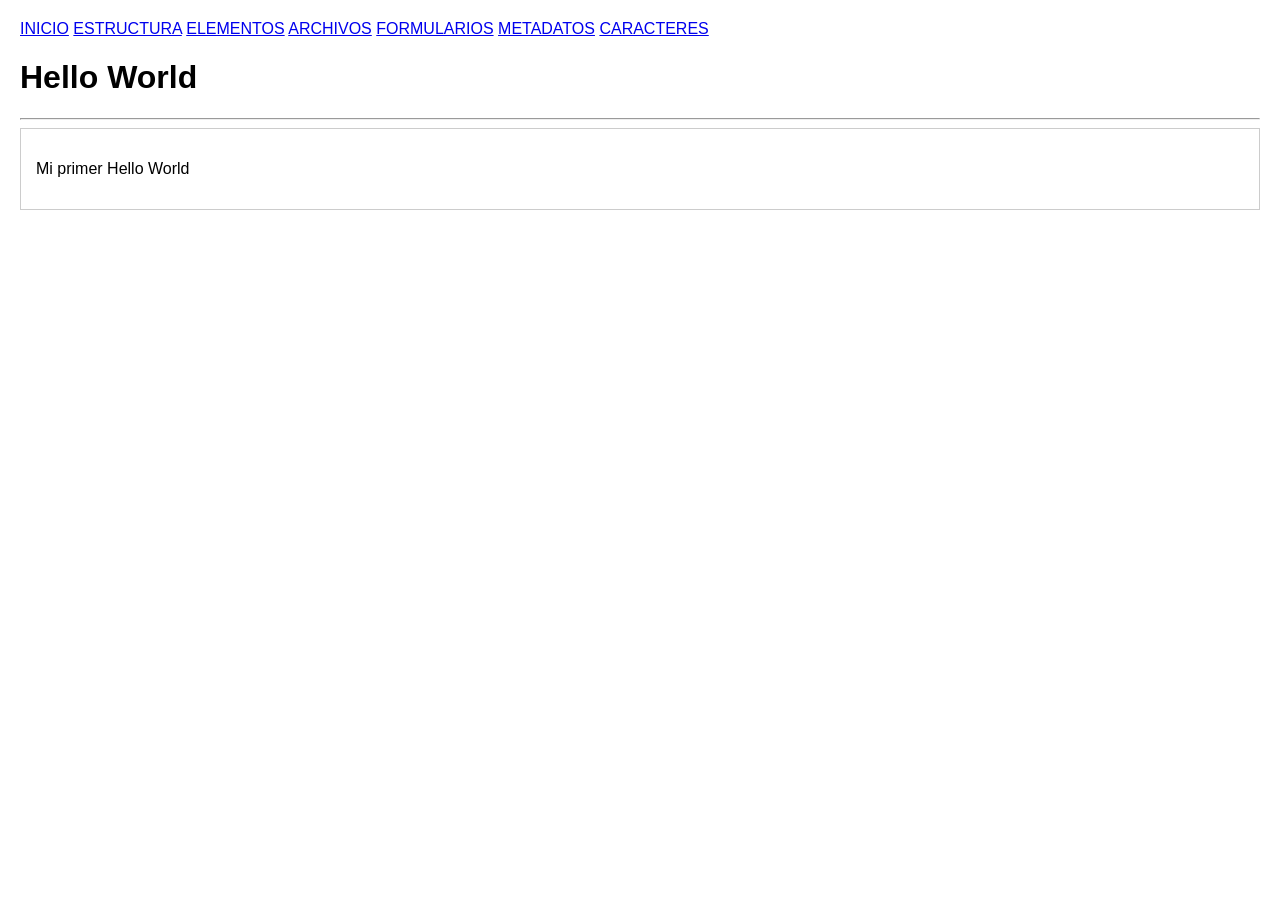
<file: HTML/index.html>
<!DOCTYPE html>

<html lang="es">
    <head>
        <title>Mi primera pagina web</title>
    <style>
        body { font-family: Arial, sans-serif; margin: 20px; }
        section { border: 1px solid #ccc; padding: 15px; margin-bottom: 20px; }
    </style>        
    </head>

    <body>
    <nav>
        <a href="index.html">INICIO</a>  
        <a href="HTML\1_Estructura.html">ESTRUCTURA</a>
        <a href="HTML\2_Elementos.html">ELEMENTOS</a>
        <a href="HTML\3_Archivos.html">ARCHIVOS</a>
        <a href="HTML\4_Formularios.html">FORMULARIOS</a>
        <a href="HTML\5_Metadatos.html">METADATOS</a>
        <a href="HTML\6_Caracteres.html">CARACTERES</a>              
    </nav>

    <header>
        <h1>Hello World</h1>
        <hr>
    </header>

    <main>
        <section>
            <p>Mi primer Hello World</p>       
        </section>
    </main>

    <footer></footer>


    </body>
</html>
</file>
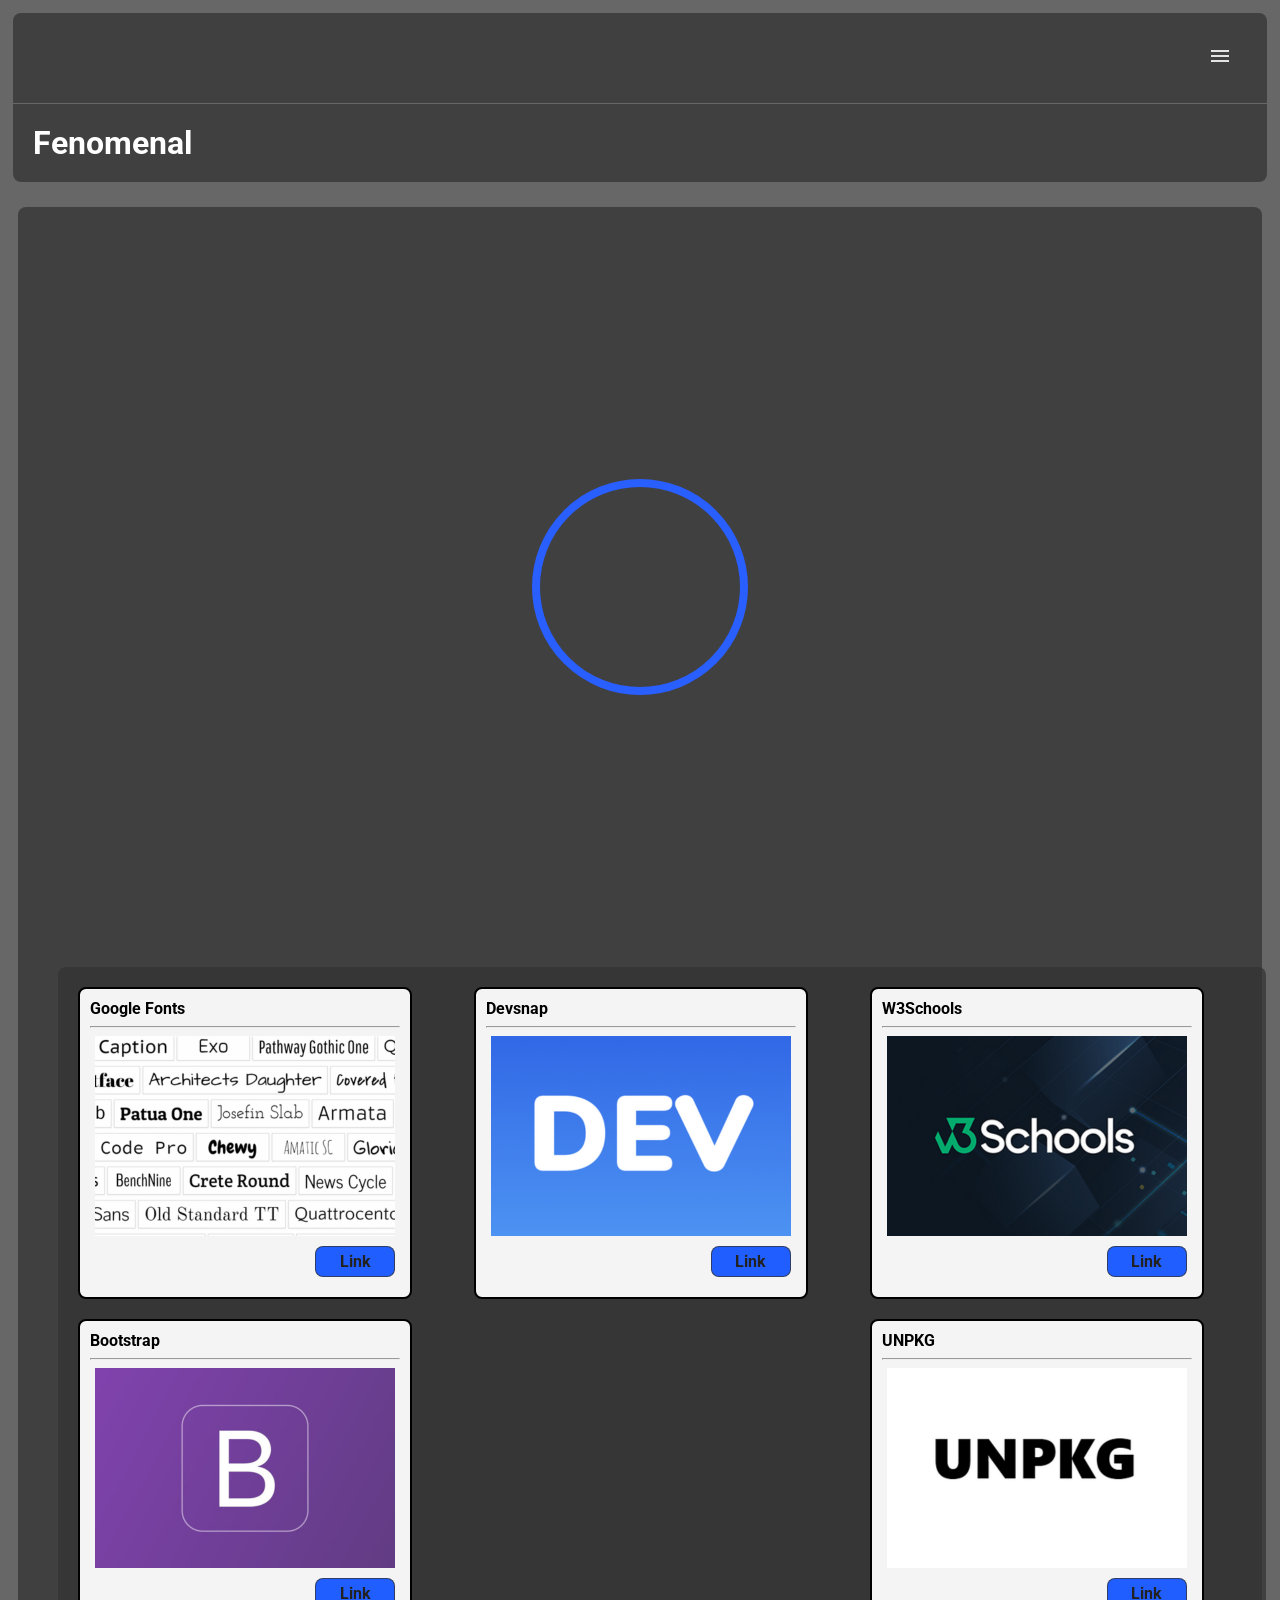
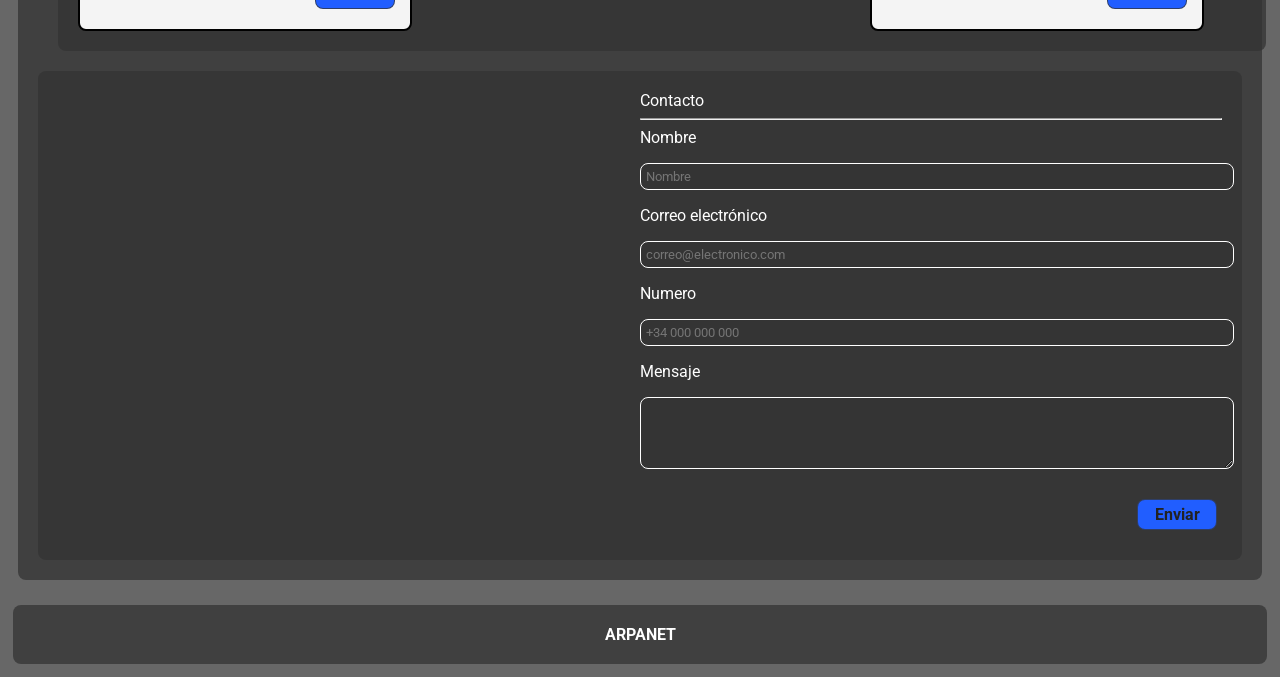
<file: SPA HTML & CSS/index.html>
<!DOCTYPE html>
<html lang="es">
<head>
    <meta charset="UTF-8">
    <meta name="viewport" content="width=device-width, initial-scale=1.0">
    <title>Web Page</title>
    <link rel="stylesheet" href="css.css">
</head>
<body>
    <nav>
        <ul class="menu">
            <li class="menu-item">
                <a><span><img src="ICO\menu.png"></span></a>
                <ul class="submenu">
                    <li><a class="list" href="#inicio">Inicio</a></li>
                    <li><a class="list" href="#servicios">Servicios</a></li>
                    <li><a class="list" href="#contacto">Contacto</a></li>
                </ul>
            </li>
        </ul>
    </nav>

    <header><a>Fenomenal</a></header>

    <main>
        <!--Imagen de inicio-->
        <div class="inicio" id="inicio"><div class="tu_foto" href="#contacto"></div></div>

        <!--Cards servicios-->
        <div class="servicios" id="servicios">
        <!--Referencia card-->            
            <div class="card_1">
                <a>Google Fonts</a>
                <hr>
                <div class="card_img"><img src="IMG\FONTS.png"></div>
                <div class="btn">
                    <button class="btn_1" onclick="window.location.href='https://fonts.google.com/'">
                        <a>Link</a>
                    </button>
                </div>
            </div>

        <!--Resto de cards-->
            <div class="card_2">
                <a>Devsnap</a>
                <hr>
                <div class="card_img"> <img src="IMG\DEV.png"></div>
                <div class="btn">
                    <button onclick="window.location.href='https://devsnap.me/'">
                        <a>Link</a>
                    </button>
            </div>
            </div>
            <div class="card_3">
                <a>Bootstrap</a>
                <hr>
                <div class="card_img"><img src="IMG\BOOTSTRAP.png"></div>
                <div class="btn">
                    <button onclick="window.location.href='https://getbootstrap.com/'">
                        <a>Link</a>
                    </button>
                </div>
            </div>
            <div class="card_4">
                <a>UNPKG</a>
                <hr>
                <div class="card_img"><img src="IMG\UNPKG.png"></div>
                <div class="btn">
                    <button onclick="window.location.href='https://unpkg.com/'">
                        <a>Link</a>
                    </button>
                </div>
            </div>
            <div class="card_5">
                <a>W3Schools</a>
                <hr>
                <div class="card_img"><img src="IMG\W3S.png"></div>
                <div class="btn">
                    <button onclick="window.location.href='https://www.w3schools.com/'">
                        <a>Link</a>
                    </button>
                </div>
            </div>
        </div>

        <!--Formulario-->
        <div class="contacto" id="contacto">
            <div class="formulario">
                <form action="php.php" method="post">
                    <a>Contacto</a>
                    <hr>

                    <label for="nombre">Nombre</label>
                    <p><input type="text" id="nombre" name="nombre" placeholder="Nombre" required></p>

                    <label for="email">Correo electrónico</label>
                    <p><input type="email" id="email" name="email" placeholder="correo@electronico.com" required></p>

                    <label for="numero">Numero</label>
                    <p><input type="num" id="numero" name="numero" placeholder="+34 000 000 000" required></p>

                    <label for="mensaje">Mensaje</label>
                    <p><textarea id="mensaje" name="mensaje" rows="4"></textarea></p>

                    <div class="btn"><button type="submit">Enviar</button></div>
                </form>
            </div>
        </div>        



    </main>

    <footer><a href="https://es.wikipedia.org/wiki/ARPANET" class="ftr">ARPANET</a></footer>

</body>
</html>
</file>
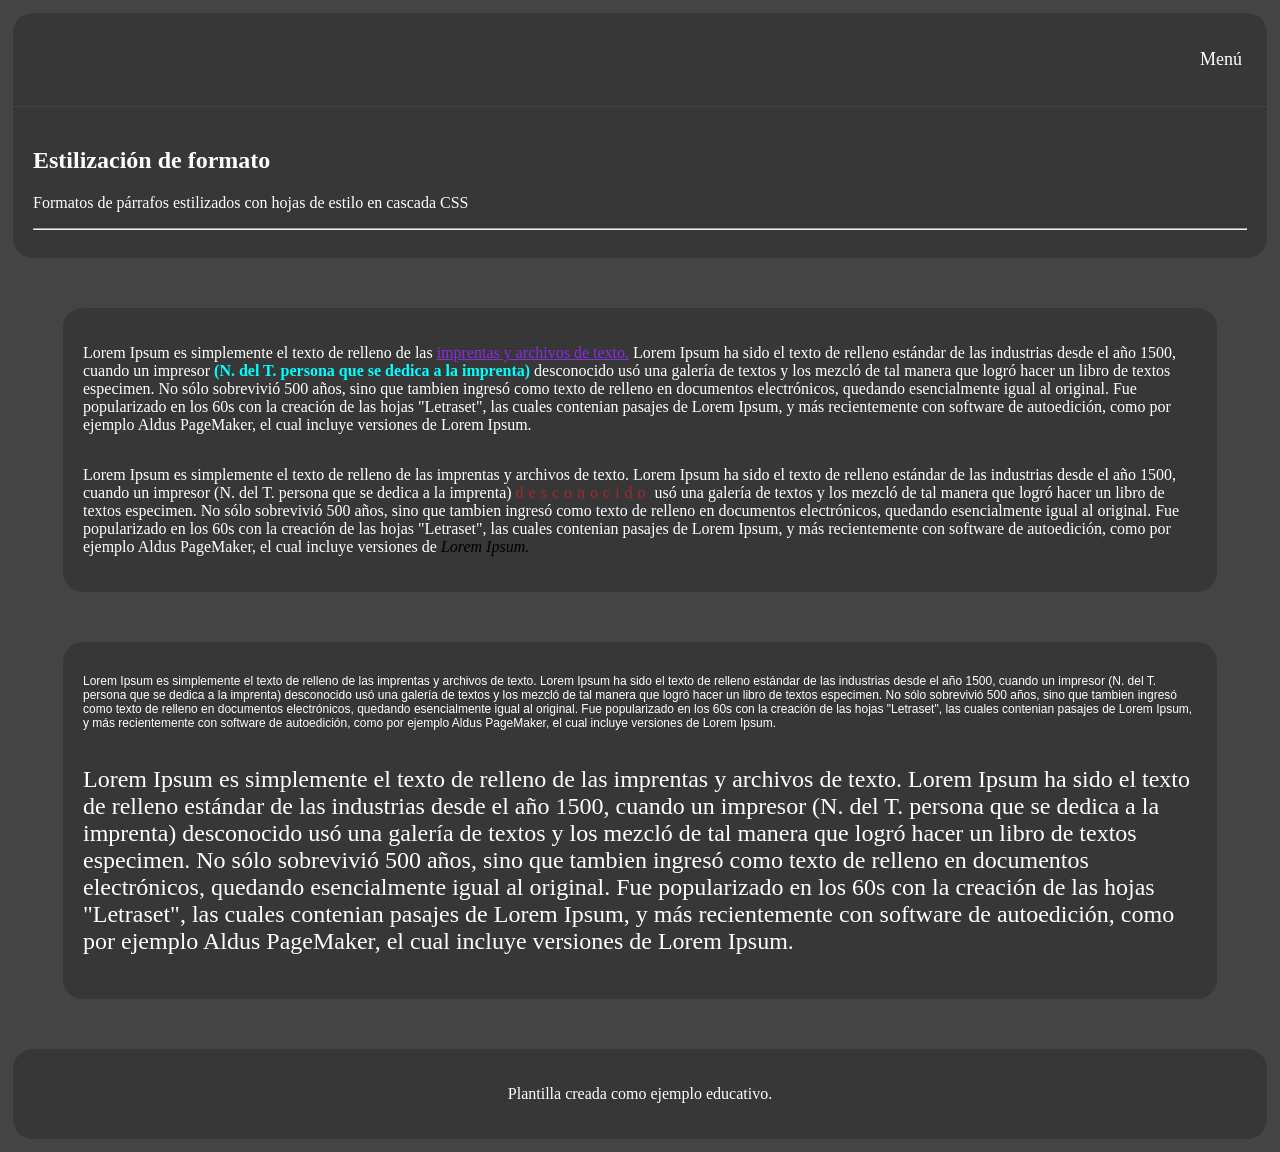
<file: CSS/HTML/01_Estilización_de_formato.html>
<!DOCTYPE html>
<html>
    <head>
        <title>Parrafos</title>
        <link rel="stylesheet" href="..\CSS\01_Estilizacion_de_formato.css">
    </head>
    <body>
        <nav>
            <ul class="menu">
                <li class="menu-item">
                    <a href="#menu-item">Menú</a>
                    <ul class="submenu">
                        <li><a href="..\index.html">Inicio</a></li>
                        <li><a href="..\HTML\01_Estilización_de_formato.html">Estilización</a></li>
                        <li><a href="..\HTML\02_Formas_basicas.html">Formas</a></li>
                        <li><a href="..\HTML\03_Animaciones.html">Animaciones</a></li>
                        <li><a href="..\HTML\04_Flex.html">Flex</a></li>
                        <li><a href="..\HTML\05_Grids.html">Grids</a></li>
                        <li><a href="..\HTML\06_Bibliotecas.html">Bibliotecas</a></li>                                                                        
                    </ul>
                </li>
            </ul>    
        </nav>      
        <header>
            <h2>Estilización de formato</h2>
            <p>Formatos de párrafos estilizados con hojas de estilo en cascada CSS</p>
            <hr>            
        </header>

        <div class="container">
            <section>
                <p>
                    Lorem Ipsum es simplemente el texto de 
                    relleno de las <a class="A1">imprentas y archivos de texto.</a> 
                    Lorem Ipsum ha sido el texto de relleno estándar 
                    de las industrias desde el año 1500, cuando 
                    un impresor <a class="A2">(N. del T. persona que se dedica a 
                    la imprenta)</a> desconocido usó una galería de 
                    textos y los mezcló de tal manera que logró hacer 
                    un libro de textos especimen. No sólo sobrevivió 500 
                    años, sino que tambien ingresó como texto de relleno en 
                    documentos electrónicos, quedando esencialmente igual 
                    al original. Fue popularizado en los 60s con la creación 
                    de las hojas "Letraset", las cuales contenian pasajes de Lorem Ipsum, 
                    y más recientemente con software de autoedición, como por ejemplo Aldus 
                    PageMaker, el cual incluye versiones de Lorem Ipsum.
                </p>
                <p>
                    Lorem Ipsum es simplemente el texto de 
                    relleno de las imprentas y archivos de texto. 
                    Lorem Ipsum ha sido el texto de relleno estándar 
                    de las industrias desde el año 1500, cuando 
                    un impresor (N. del T. persona que se dedica a 
                    la imprenta) <a class="A3">desconocido</a> usó una galería de 
                    textos y los mezcló de tal manera que logró hacer 
                    un libro de textos especimen. No sólo sobrevivió 500 
                    años, sino que tambien ingresó como texto de relleno en 
                    documentos electrónicos, quedando esencialmente igual 
                    al original. Fue popularizado en los 60s con la creación 
                    de las hojas "Letraset", las cuales contenian pasajes de Lorem Ipsum, 
                    y más recientemente con software de autoedición, como por ejemplo Aldus 
                    PageMaker, el cual incluye versiones de <a class="A4">Lorem Ipsum.</a>
                </p>                
            </section>
            <article>
                <p class="B1">
                    Lorem Ipsum es simplemente el texto de 
                    relleno de las imprentas y archivos de texto. 
                    Lorem Ipsum ha sido el texto de relleno estándar 
                    de las industrias desde el año 1500, cuando 
                    un impresor (N. del T. persona que se dedica a 
                    la imprenta) desconocido usó una galería de 
                    textos y los mezcló de tal manera que logró hacer 
                    un libro de textos especimen. No sólo sobrevivió 500 
                    años, sino que tambien ingresó como texto de relleno en 
                    documentos electrónicos, quedando esencialmente igual 
                    al original. Fue popularizado en los 60s con la creación 
                    de las hojas "Letraset", las cuales contenian pasajes de Lorem Ipsum, 
                    y más recientemente con software de autoedición, como por ejemplo Aldus 
                    PageMaker, el cual incluye versiones de Lorem Ipsum.
                </p>
                <p class="B2">
                    Lorem Ipsum es simplemente el texto de 
                    relleno de las imprentas y archivos de texto. 
                    Lorem Ipsum ha sido el texto de relleno estándar 
                    de las industrias desde el año 1500, cuando 
                    un impresor (N. del T. persona que se dedica a 
                    la imprenta) desconocido usó una galería de 
                    textos y los mezcló de tal manera que logró hacer 
                    un libro de textos especimen. No sólo sobrevivió 500 
                    años, sino que tambien ingresó como texto de relleno en 
                    documentos electrónicos, quedando esencialmente igual 
                    al original. Fue popularizado en los 60s con la creación 
                    de las hojas "Letraset", las cuales contenian pasajes de Lorem Ipsum, 
                    y más recientemente con software de autoedición, como por ejemplo Aldus 
                    PageMaker, el cual incluye versiones de Lorem Ipsum.
                </p>                
            </article>
        </div>
        <footer>
            <p>Plantilla creada como ejemplo educativo.</p>
        </footer>
    </body>
</html>
</file>
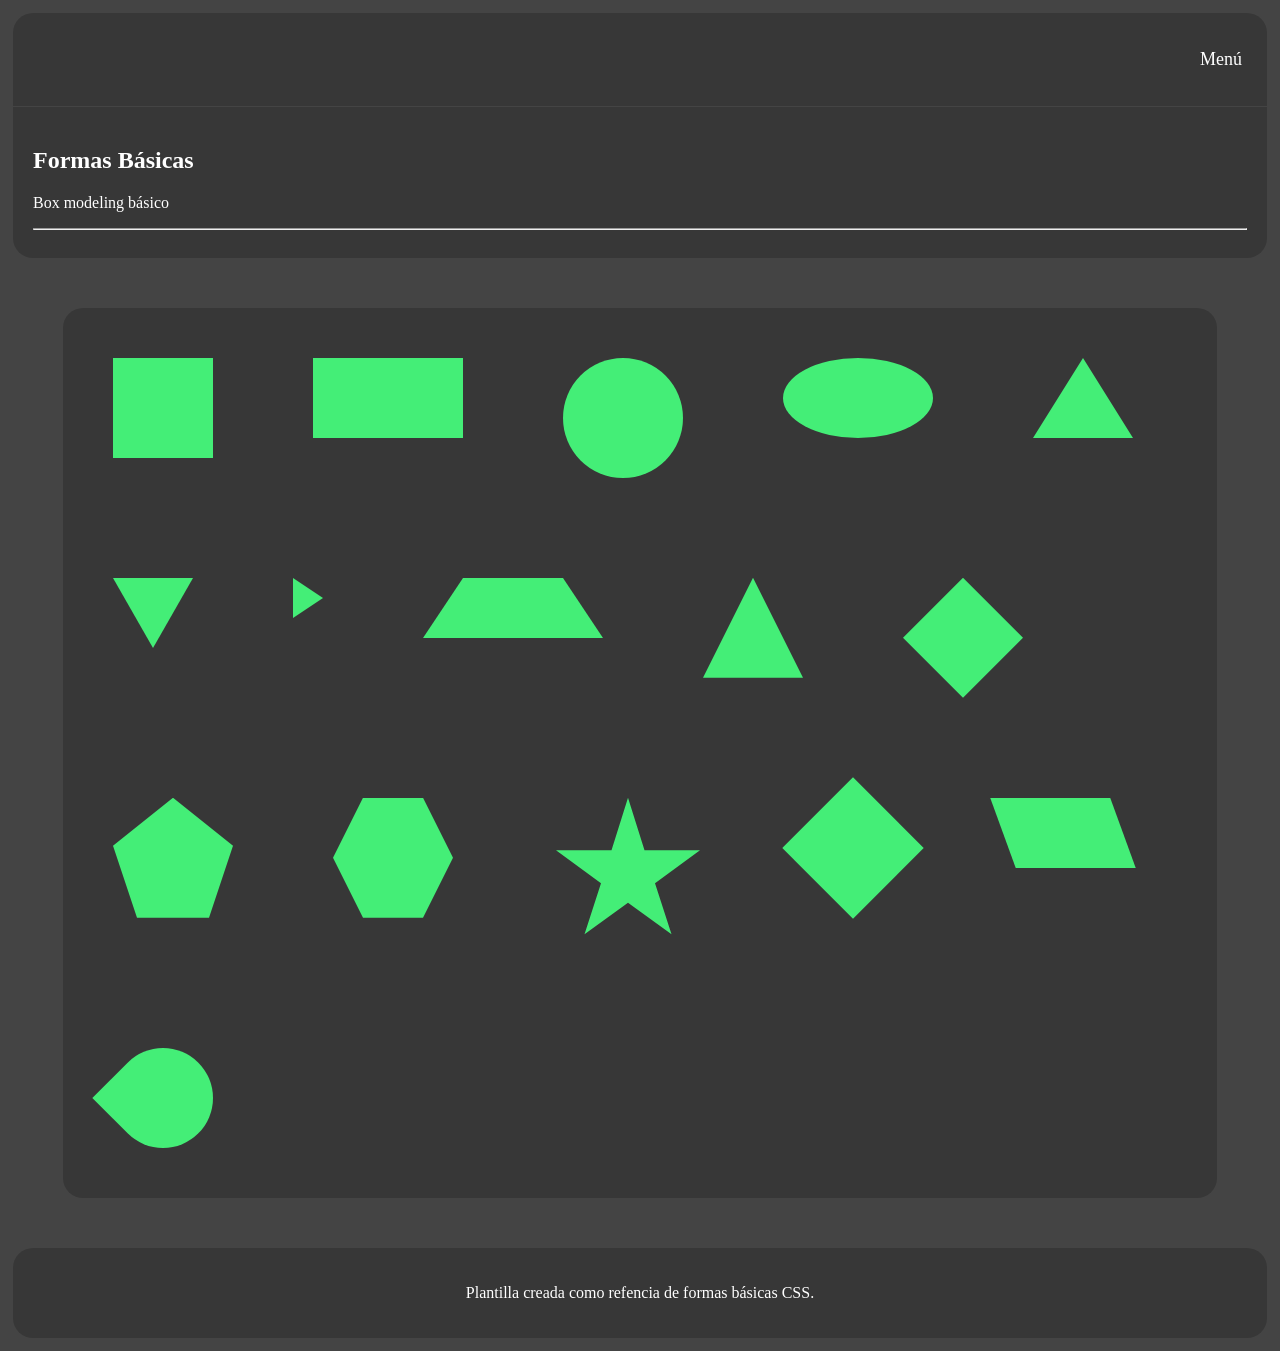
<file: CSS/HTML/02_Formas_basicas.html>
<!DOCTYPE html>
<html>
    <head>
        <title>Box modeling</title>        
        <link rel="stylesheet" href="..\CSS\02_Formas_basicas.css">

    </head>
    <body>
        <nav>
            <ul class="menu">
                <li class="menu-item">
                    <a href="#menu-item">Menú</a>
                    <ul class="submenu">
                        <li><a href="..\index.html">Inicio</a></li>
                        <li><a href="..\HTML\01_Estilización_de_formato.html">Estilización</a></li>
                        <li><a href="..\HTML\02_Formas_basicas.html">Formas</a></li>
                        <li><a href="..\HTML\03_Animaciones.html">Animaciones</a></li>
                        <li><a href="..\HTML\04_Flex.html">Flex</a></li>
                        <li><a href="..\HTML\05_Grids.html">Grids</a></li>
                        <li><a href="..\HTML\06_Bibliotecas.html">Bibliotecas</a></li>                                                                        
                    </ul>
                </li>
            </ul>    
        </nav>          
        <header>
            <h2>Formas Básicas</h2>
            <p>Box modeling básico</p>
            <hr>            
        </header>

        <div class="container">
            <div class="square"></div>
            <div class="rectangle"></div>
            <div class="circle"></div>
            <div class="ellipse"></div>
            <div class="triangle"></div>
            <div class="triangle-down"></div>
            <div class="arrow"></div>
            <div class="trapezoid"></div>
            <div class="triangle-clip"></div>
            <div class="rombo"></div>
            <div class="pentagon"></div>
            <div class="hexagon"></div>
            <div class="star"></div>
            <div class="rombo-rotado"></div>
            <div class="paralelogram"></div>
            <div class="gota"></div>
        </div>
        <footer>
            <p>Plantilla creada como refencia de formas básicas CSS.</p>
        </footer>
    </body>
</html>
</file>
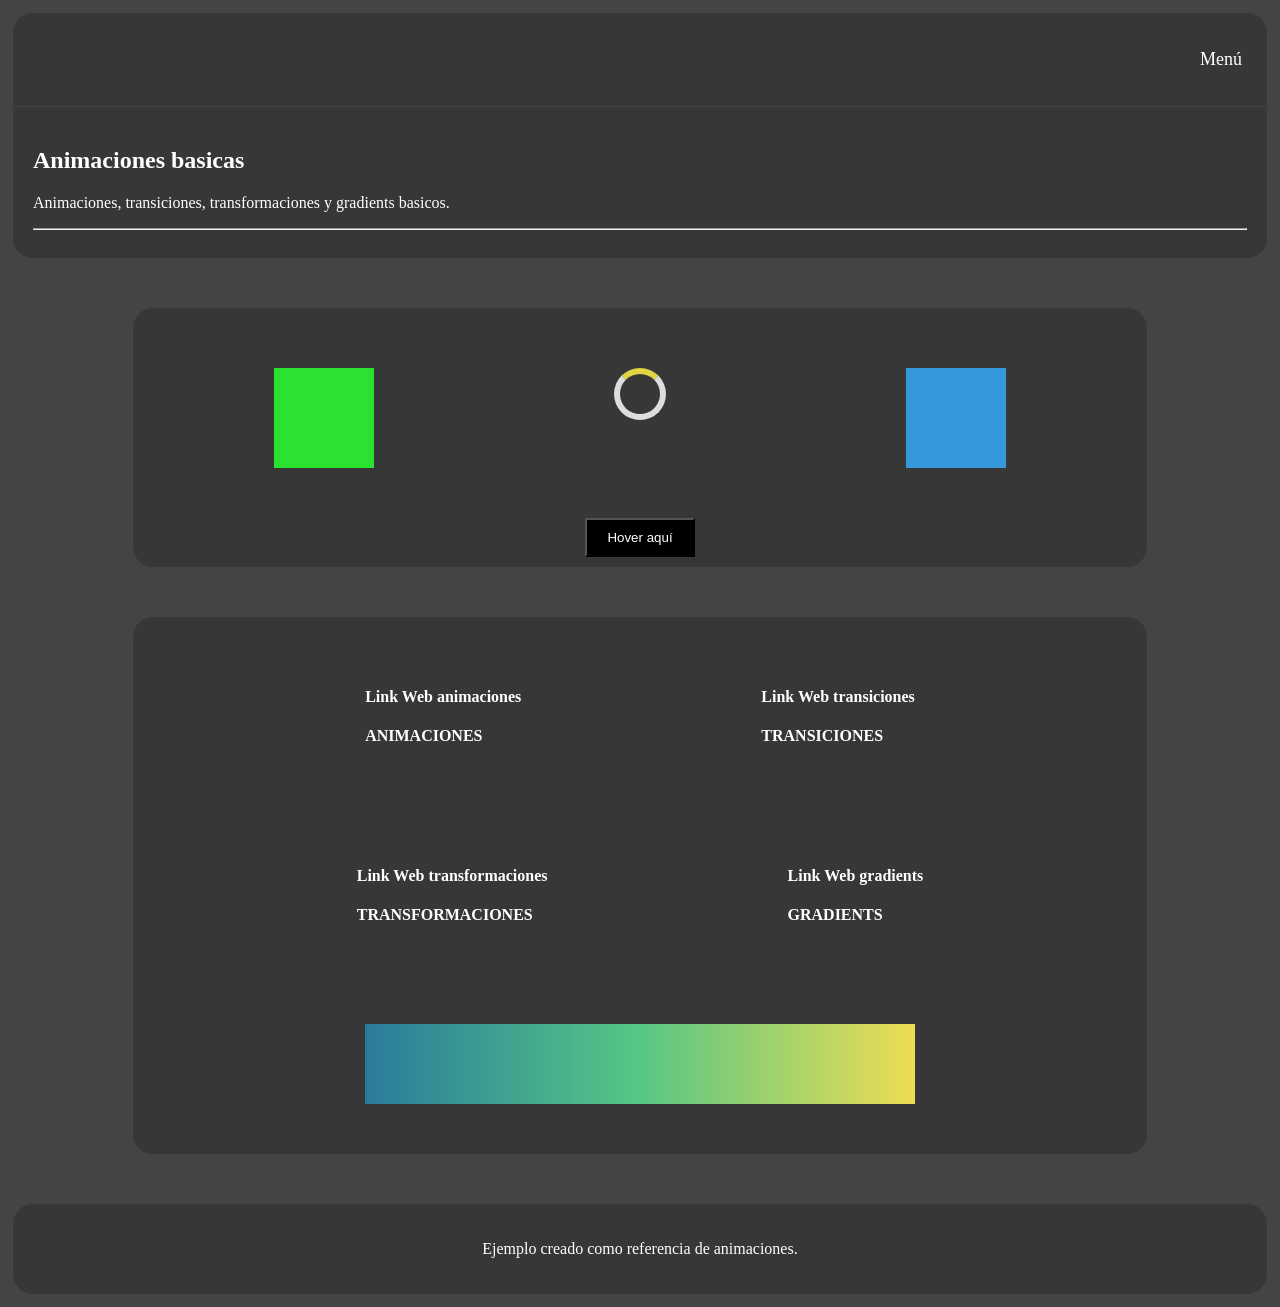
<file: CSS/HTML/03_Animaciones.html>
<!DOCTYPE html>
<html>
    <head>
        <title>Animaciones</title>        
        <link rel="stylesheet" href="..\CSS\03_Animaciones.css">

    </head>
    <body>
        <nav>
            <ul class="menu">
                <li class="menu-item">
                    <a href="#menu-item">Menú</a>
                    <ul class="submenu">
                        <li><a href="..\index.html">Inicio</a></li>
                        <li><a href="..\HTML\01_Estilización_de_formato.html">Estilización</a></li>
                        <li><a href="..\HTML\02_Formas_basicas.html">Formas</a></li>
                        <li><a href="..\HTML\03_Animaciones.html">Animaciones</a></li>
                        <li><a href="..\HTML\04_Flex.html">Flex</a></li>
                        <li><a href="..\HTML\05_Grids.html">Grids</a></li>
                        <li><a href="..\HTML\06_Bibliotecas.html">Bibliotecas</a></li>                                                                        
                    </ul>
                </li>
            </ul>    
        </nav>               
        <header>
            <h2>Animaciones basicas</h2>
            <p>Animaciones, transiciones, transformaciones y gradients basicos.</p>
            <hr>
        </header>


        <div class="container">
            <div class="box"></div>
            <div class="loader"></div>
            <div class="box_1"></div>            
            <button class="btn">Hover aquí</button>                                           
        </div>
        <div class="links">
            <div><h4>Link Web animaciones</h4><p></p><a class="link" href="https://web.dev/learn/css/animations?hl=es-419">ANIMACIONES</a></div>

            <div><h4>Link Web transiciones</h4><p></p><a class="link" href="https://certidevs.com/tutorial-css-transiciones">TRANSICIONES</a></div>

            <div><h4>Link Web transformaciones</h4><p></p><a class="link" href="https://developer.mozilla.org/es/docs/Web/CSS/Guides/Transforms">TRANSFORMACIONES</a></div>
           
            <div><h4>Link Web gradients</h4><p></p><a class="link" href="https://cssgradient.io/">GRADIENTS</a></div>

            <div class="rectangle"></div>                                                        
        </div>
        <footer>
            <p>Ejemplo creado como referencia de animaciones.</p>
        </footer>        
    </body>
</html>
</file>
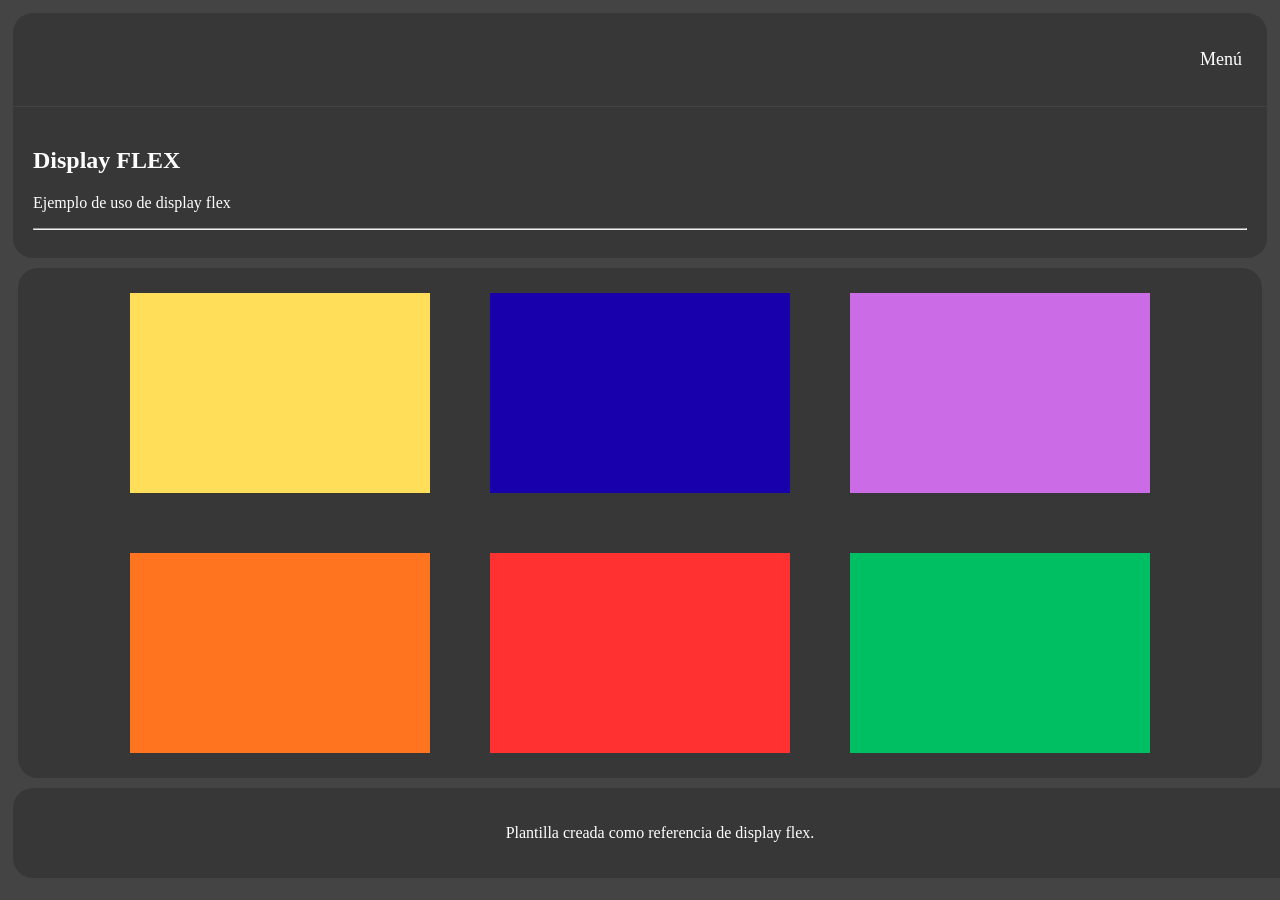
<file: CSS/HTML/04_Flex.html>
<!DOCTYPE html>
<html>
    <head>
        <title>Flexbox</title>                
        <link rel="stylesheet" href="..\CSS\04_Flex.css">

    </head>
    <body>
        <nav>
            <ul class="menu">
                <li class="menu-item">
                    <a href="#menu-item">Menú</a>
                    <ul class="submenu">
                        <li><a href="..\index.html">Inicio</a></li>
                        <li><a href="..\HTML\01_Estilización_de_formato.html">Estilización</a></li>
                        <li><a href="..\HTML\02_Formas_basicas.html">Formas</a></li>
                        <li><a href="..\HTML\03_Animaciones.html">Animaciones</a></li>
                        <li><a href="..\HTML\04_Flex.html">Flex</a></li>
                        <li><a href="..\HTML\05_Grids.html">Grids</a></li>
                        <li><a href="..\HTML\06_Bibliotecas.html">Bibliotecas</a></li>                                                                        
                    </ul>
                </li>
            </ul>    
        </nav>          
        <header>
            <h2>Display FLEX</h2>
            <p>Ejemplo de uso de display flex</p>
            <hr>            
        </header>

        <div class="container">
            <img src="..\IMG\Amarillo.png">
            <img src="..\IMG\Azul.png">            
            <img src="..\IMG\Morado.png">
            <img src="..\IMG\Naranja.png">
            <img src="..\IMG\Rojo.png">  
            <img src="..\IMG\Verde.png">                                   
        </div>

        <footer>
            <p>Plantilla creada como referencia de display flex.</p>
        </footer>
    </body>
</html>
</file>
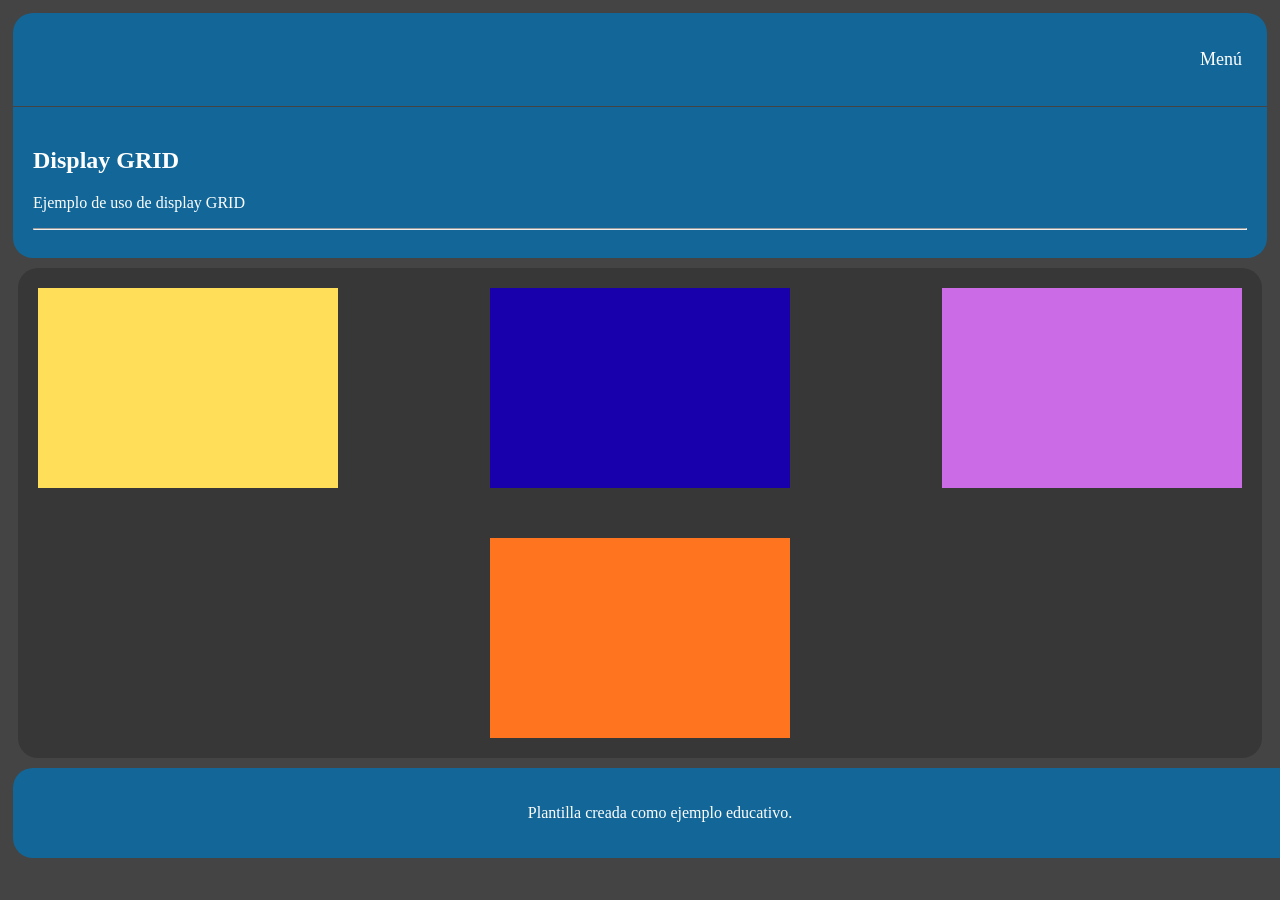
<file: CSS/HTML/05_Grids.html>
<!DOCTYPE html>
<html>
    <head>
        <link rel="stylesheet" href="..\CSS\05_Grids.css">
        <title>Grids</title>

    </head>
    <body>
        <nav>
            <ul class="menu">
                <li class="menu-item">
                    <a href="#menu-item">Menú</a>
                    <ul class="submenu">
                        <li><a href="..\index.html">Inicio</a></li>
                        <li><a href="..\HTML\01_Estilización_de_formato.html">Estilización</a></li>
                        <li><a href="..\HTML\02_Formas_basicas.html">Formas</a></li>
                        <li><a href="..\HTML\03_Animaciones.html">Animaciones</a></li>
                        <li><a href="..\HTML\04_Flex.html">Flex</a></li>
                        <li><a href="..\HTML\05_Grids.html">Grids</a></li>
                        <li><a href="..\HTML\06_Bibliotecas.html">Bibliotecas</a></li>                                                                        
                    </ul>
                </li>
            </ul>    
        </nav>        
        <header>
            <h2>Display GRID</h2>
            <p>Ejemplo de uso de display GRID</p>
            <hr>            
        </header>

        <div class="container">
            <img src="..\IMG\Amarillo.png" class="img_1">
            <img src="..\IMG\Azul.png" class="img_2">            
            <img src="..\IMG\Morado.png" class="img_3">
            <img src="..\IMG\Naranja.png" class="img_4">                                  
        </div>
        
        <footer>
            <p>Plantilla creada como ejemplo educativo.</p>
        </footer>
    </body>
</html>
</file>
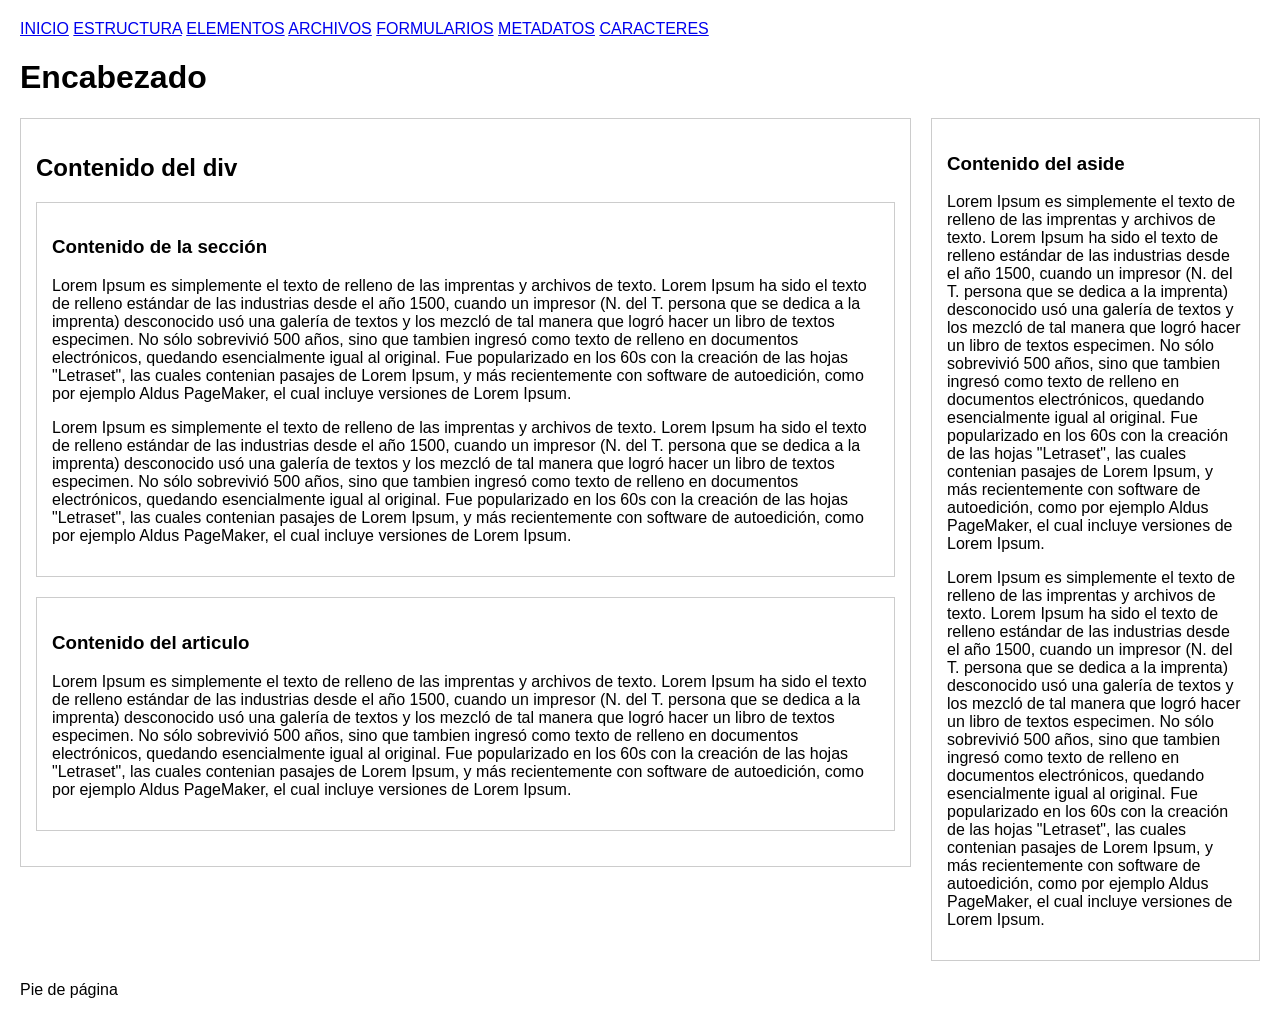
<file: HTML/HTML/1_Estructura.html>
<!DOCTYPE html>
<html lang="es">
<head>

    <title>Estructura</title>

    <style>
        body { font-family: Arial, sans-serif; margin: 20px;}
        section, article, aside, #contenido-div {border: 1px solid #ccc; padding: 15px; margin-bottom: 20px;}
        main {margin-top: 20px; display: flex; gap: 20px;}
        .contenido-principal {flex: 3;}
        aside {flex: 1; height: fit-content;}
    </style>

</head>

<!-- Comentario -->
<body>

    <!-- Menu de navegación -->
    <nav>
        <a href="..\index.html">INICIO</a>  
        <a href="1_Estructura.html">ESTRUCTURA</a>
        <a href="2_Elementos.html">ELEMENTOS</a>
        <a href="3_Archivos.html">ARCHIVOS</a>
        <a href="4_Formularios.html">FORMULARIOS</a>
        <a href="5_Metadatos.html">METADATOS</a>
        <a href="6_Caracteres.html">CARACTERES</a>              
    </nav>

    <header>
        <h1>Encabezado</h1>
    </header>
    
    <!-- Main -->
    <main>

        <!-- Div -->
        <div class="contenido-principal"> 

            <div id="contenido-div">
                <h2>Contenido del div</h2>
        <!-- Seccion -->                
            <section>
                <h3>Contenido de la sección</h3>
                <p>
                    Lorem Ipsum es simplemente el texto de relleno 
                    de las imprentas y archivos de texto. Lorem Ipsum 
                    ha sido el texto de relleno estándar de las industrias
                    desde el año 1500, cuando un impresor (N. del T. persona
                    que se dedica a la imprenta) desconocido usó una galería 
                    de textos y los mezcló de tal manera que logró hacer un 
                    libro de textos especimen. No sólo sobrevivió 500 años, 
                    sino que tambien ingresó como texto de relleno en documentos 
                    electrónicos, quedando esencialmente igual al original.
                    Fue popularizado en los 60s con la creación de las hojas "Letraset", 
                    las cuales contenian pasajes de Lorem Ipsum, y más recientemente 
                    con software de autoedición, como por ejemplo Aldus PageMaker, 
                    el cual incluye versiones de Lorem Ipsum.
                </p>
                <p>
                    Lorem Ipsum es simplemente el texto de relleno 
                    de las imprentas y archivos de texto. Lorem Ipsum 
                    ha sido el texto de relleno estándar de las industrias
                    desde el año 1500, cuando un impresor (N. del T. persona
                    que se dedica a la imprenta) desconocido usó una galería 
                    de textos y los mezcló de tal manera que logró hacer un 
                    libro de textos especimen. No sólo sobrevivió 500 años, 
                    sino que tambien ingresó como texto de relleno en documentos 
                    electrónicos, quedando esencialmente igual al original. 
                    Fue popularizado en los 60s con la creación de las hojas "Letraset", 
                    las cuales contenian pasajes de Lorem Ipsum, y más recientemente 
                    con software de autoedición, como por ejemplo Aldus PageMaker, 
                    el cual incluye versiones de Lorem Ipsum.
                </p>         
            </section>
        <!-- Article -->
            <article>
                <h3>Contenido del articulo</h3>                
            <p>
                Lorem Ipsum es simplemente el texto de relleno 
                de las imprentas y archivos de texto. Lorem Ipsum 
                ha sido el texto de relleno estándar de las industrias
                desde el año 1500, cuando un impresor (N. del T. persona
                que se dedica a la imprenta) desconocido usó una galería 
                de textos y los mezcló de tal manera que logró hacer un 
                libro de textos especimen. No sólo sobrevivió 500 años, 
                sino que tambien ingresó como texto de relleno en documentos 
                electrónicos, quedando esencialmente igual al original. 
                Fue popularizado en los 60s con la creación de las hojas "Letraset", 
                las cuales contenian pasajes de Lorem Ipsum, y más recientemente 
                con software de autoedición, como por ejemplo Aldus PageMaker, 
                el cual incluye versiones de Lorem Ipsum.
            </p>
            </article>

            </div>
        </div>
        <!-- Aside -->
        <aside>
            <h3>Contenido del aside</h3>               
            <p>
                Lorem Ipsum es simplemente el texto de relleno 
                de las imprentas y archivos de texto. Lorem Ipsum 
                ha sido el texto de relleno estándar de las industrias
                desde el año 1500, cuando un impresor (N. del T. persona
                que se dedica a la imprenta) desconocido usó una galería 
                de textos y los mezcló de tal manera que logró hacer un 
                libro de textos especimen. No sólo sobrevivió 500 años, 
                sino que tambien ingresó como texto de relleno en documentos 
                electrónicos, quedando esencialmente igual al original. 
                Fue popularizado en los 60s con la creación de las hojas "Letraset", 
                las cuales contenian pasajes de Lorem Ipsum, y más recientemente 
                con software de autoedición, como por ejemplo Aldus PageMaker, 
                el cual incluye versiones de Lorem Ipsum.
            </p>
            <p>
                Lorem Ipsum es simplemente el texto de relleno 
                de las imprentas y archivos de texto. Lorem Ipsum 
                ha sido el texto de relleno estándar de las industrias
                desde el año 1500, cuando un impresor (N. del T. persona
                que se dedica a la imprenta) desconocido usó una galería 
                de textos y los mezcló de tal manera que logró hacer un 
                libro de textos especimen. No sólo sobrevivió 500 años, 
                sino que tambien ingresó como texto de relleno en documentos 
                electrónicos, quedando esencialmente igual al original. 
                Fue popularizado en los 60s con la creación de las hojas "Letraset", 
                las cuales contenian pasajes de Lorem Ipsum, y más recientemente 
                con software de autoedición, como por ejemplo Aldus PageMaker, 
                el cual incluye versiones de Lorem Ipsum.
            </p>            
        </aside>

    </main>
    <!-- Pie de pagina -->
    <footer>
        <a>Pie de página</a>
    </footer>

</body>
</html>
</file>
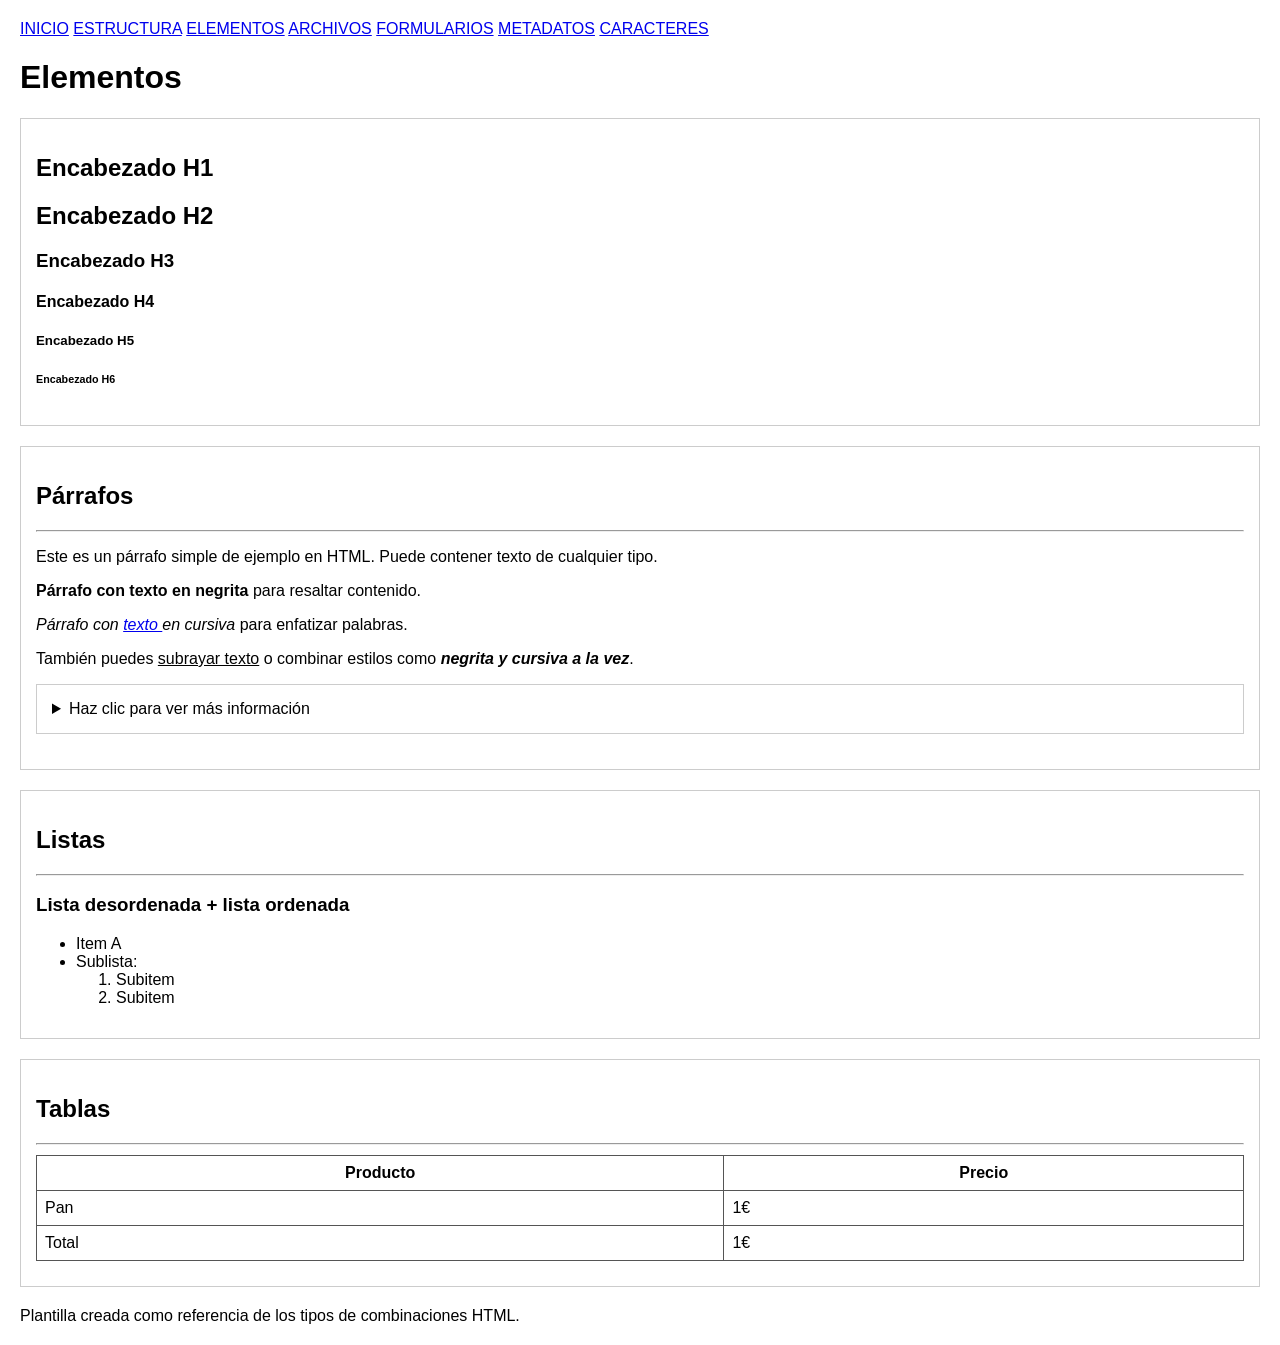
<file: HTML/HTML/2_Elementos.html>
<!DOCTYPE html>
<html lang="es">
<head>

    <title>Elementos</title>

    <style>
        body { font-family: Arial, sans-serif; margin: 20px; }
        section { border: 1px solid #ccc; padding: 15px; margin-bottom: 20px; }
        table { width: 100%; border-collapse: collapse; margin: 10px 0; }
        table, td, th { border: 1px solid #555; }
        td, th { padding: 8px; }
    </style>

</head>
<body>
    <nav>
        <a href="..\index.html">INICIO</a>  
        <a href="1_Estructura.html">ESTRUCTURA</a>
        <a href="2_Elementos.html">ELEMENTOS</a>
        <a href="3_Archivos.html">ARCHIVOS</a>
        <a href="4_Formularios.html">FORMULARIOS</a>
        <a href="5_Metadatos.html">METADATOS</a>
        <a href="6_Caracteres.html">CARACTERES</a>              
    </nav>
<header>
<h1>Elementos</h1>
</header>

<main>

<section>
    <h1>Encabezado H1</h1>
    <h2>Encabezado H2</h2>
    <h3>Encabezado H3</h3>
    <h4>Encabezado H4</h4>
    <h5>Encabezado H5</h5>
    <h6>Encabezado H6</h6>
</section>



        <!-- ejemplo con parrafos -->
<section>
    <h2>Párrafos</h2>
    <hr/>

    <p>Este es un párrafo simple de ejemplo en HTML. Puede contener texto de cualquier tipo.</p>

    <p><strong>Párrafo con texto en negrita</strong> para resaltar contenido.</p>

    <p><em>Párrafo con <a href="www.google.com">texto </a>en cursiva</em> para enfatizar palabras.</p>

    <p>
        También puedes <u>subrayar texto</u> o combinar estilos 
        como <strong><em>negrita y cursiva a la vez</em></strong>.
    </p>


<section>
    <details>
        <summary>Haz clic para ver más información</summary>
        <hr/>
        <p>Lorem ipsum dolor sit amet, consectetur adipiscing elit. Nulla facilisi.</p>
    </details>
</section>    

</section>

        <!-- ejemplo con listas -->
<section id="listas">
    <h2>Listas</h2>
    <hr/>
    <h3>Lista desordenada + lista ordenada </h3>
    <ul>
        <li>Item A</li>
        <li>
            Sublista:
            <ol>
                <li>Subitem</li>
                <li>Subitem</li>
            </ol>
        </li>
    </ul>

</section>



        <!-- Ejemplo con tablas -->
<section id="tablas">
    <h2>Tablas</h2>
    <hr/>
    <table>
        <thead>
            <tr>
                <th>Producto</th>
                <th>Precio</th>
            </tr>
        </thead>
        <tbody>
            <tr>
                <td>Pan</td>
                <td>1€</td>
            </tr>
        </tbody>
        <tfoot>
            <tr>
                <td>Total</td>
                <td>1€</td>
            </tr>
        </tfoot>
    </table>

</section>


</main>

<footer>
    <p>Plantilla creada como referencia de  los tipos de combinaciones HTML.</p>
</footer>

</body>
</html>
</file>
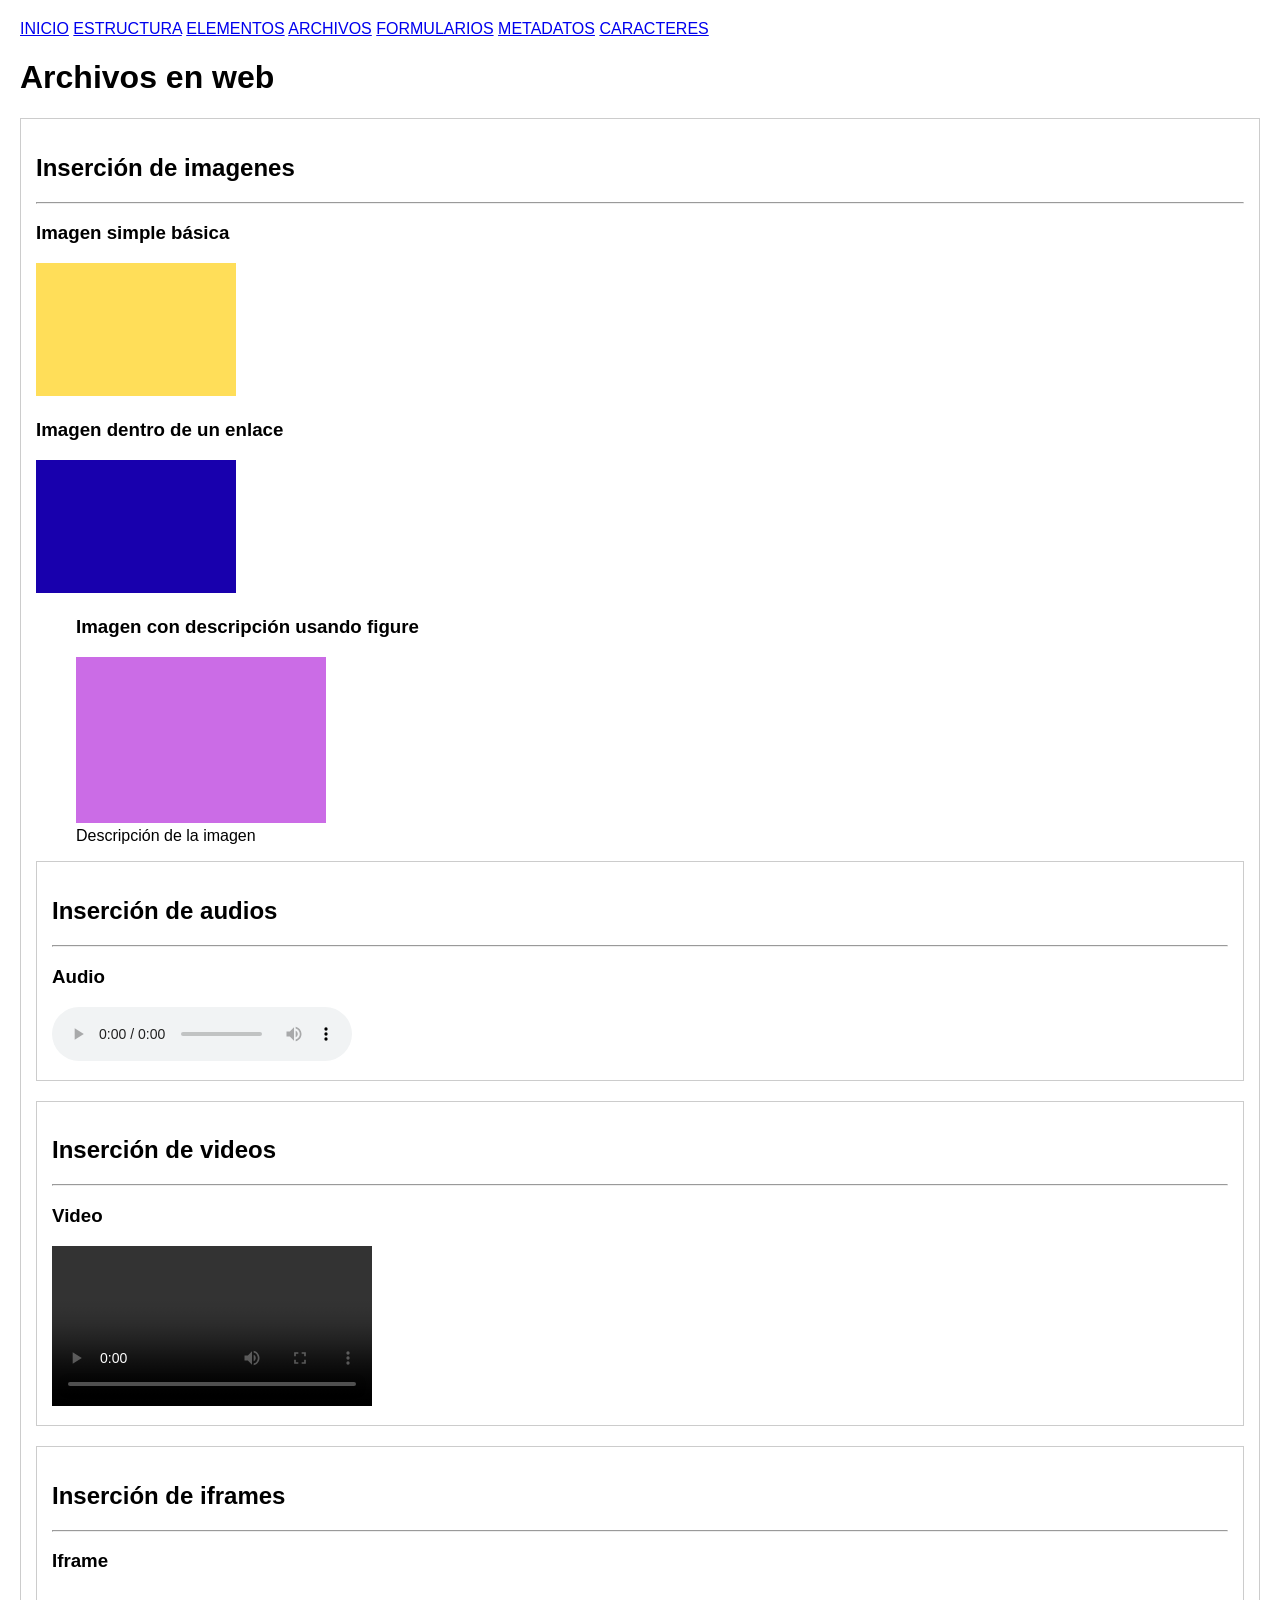
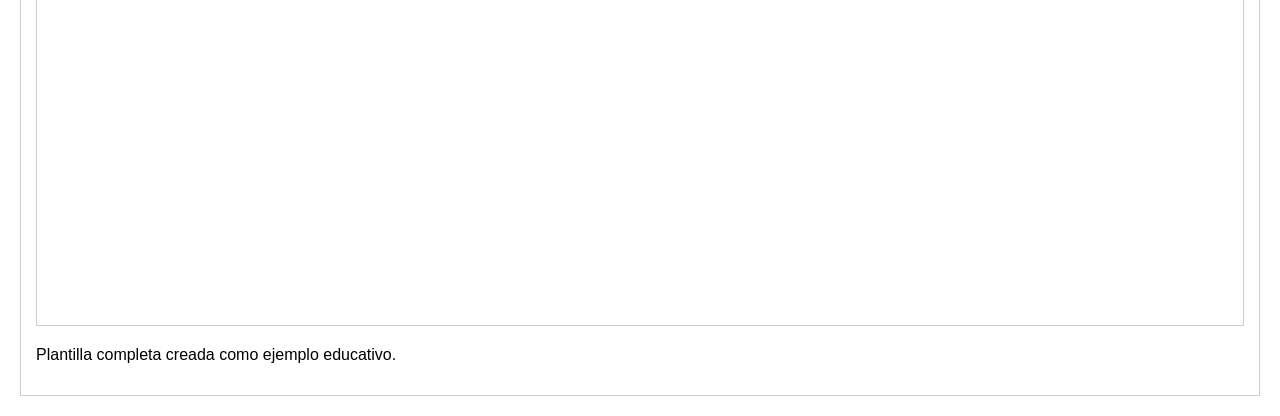
<file: HTML/HTML/3_Archivos.html>
<!DOCTYPE html>
<html lang="es">

<head>
    <title>Archivos</title>
    <style>
        body { font-family: Arial, sans-serif; margin: 20px; }
        section { border: 1px solid #ccc; padding: 15px; margin-bottom: 20px; }
    </style>
</head>

<body>
    <nav>
        <a href="..\index.html">INICIO</a>  
        <a href="1_Estructura.html">ESTRUCTURA</a>
        <a href="2_Elementos.html">ELEMENTOS</a>
        <a href="3_Archivos.html">ARCHIVOS</a>
        <a href="4_Formularios.html">FORMULARIOS</a>
        <a href="5_Metadatos.html">METADATOS</a>
        <a href="6_Caracteres.html">CARACTERES</a>              
    </nav>
<header>
    <h1>Archivos en web</h1>
</header>

<section>
    <h2>Inserción de imagenes</h2> 
    <hr/>   
    <!--Imagenes-->
    <h3>Imagen simple básica</h3>
    <img src="..\IMG\Amarillo.png"  width="200">


    <h3>Imagen dentro de un enlace</h3>
    <a href=" "> <img src="..\IMG\Azul.png"  width="200"> </a>


    <figure>
    <h3>Imagen con descripción usando figure</h3>        
        <img src="..\IMG\Morado.png"  alt="Imagen con descripción" width="250">
        <figcaption>Descripción de la imagen</figcaption>
    </figure>

<section>
    <h2>Inserción de audios</h2> 
    <hr/>             
    <!--Audio-->
    <h3>Audio</h3>
    <audio controls>
        <source src=" " type=" ">
        <source src=" " type=" ">
    </audio>
</section>     
<section>
    <h2>Inserción de videos</h2> 
    <hr/>        
    <!--Video-->
    <h3>Video</h3>  
    <video controls width="320">
        <source src="https://youtu.be/5jrA8lZ-zkQ">
        Tu navegador no soporta video.
    </video>
</section>    

<section>
    <h2>Inserción de iframes</h2> 
    <hr/>     
    <!--Inserción con iframe-->
    <h3>Iframe</h3>
    <iframe width="560" height="315" 
        src="https://www.youtube.com/embed/5jrA8lZ-zkQ?si=RUDkIyGlTkShgCiT" 
        title="YouTube video player" 
        frameborder="0" 
        allow="accelerometer; autoplay; clipboard-write; encrypted-media; gyroscope; picture-in-picture; web-share" 
        referrerpolicy="strict-origin-when-cross-origin" 
        allowfullscreen>
    </iframe>

</section>

<footer>
    <p>Plantilla completa creada como ejemplo educativo.</p>
</footer>

</body>
</html>
</file>
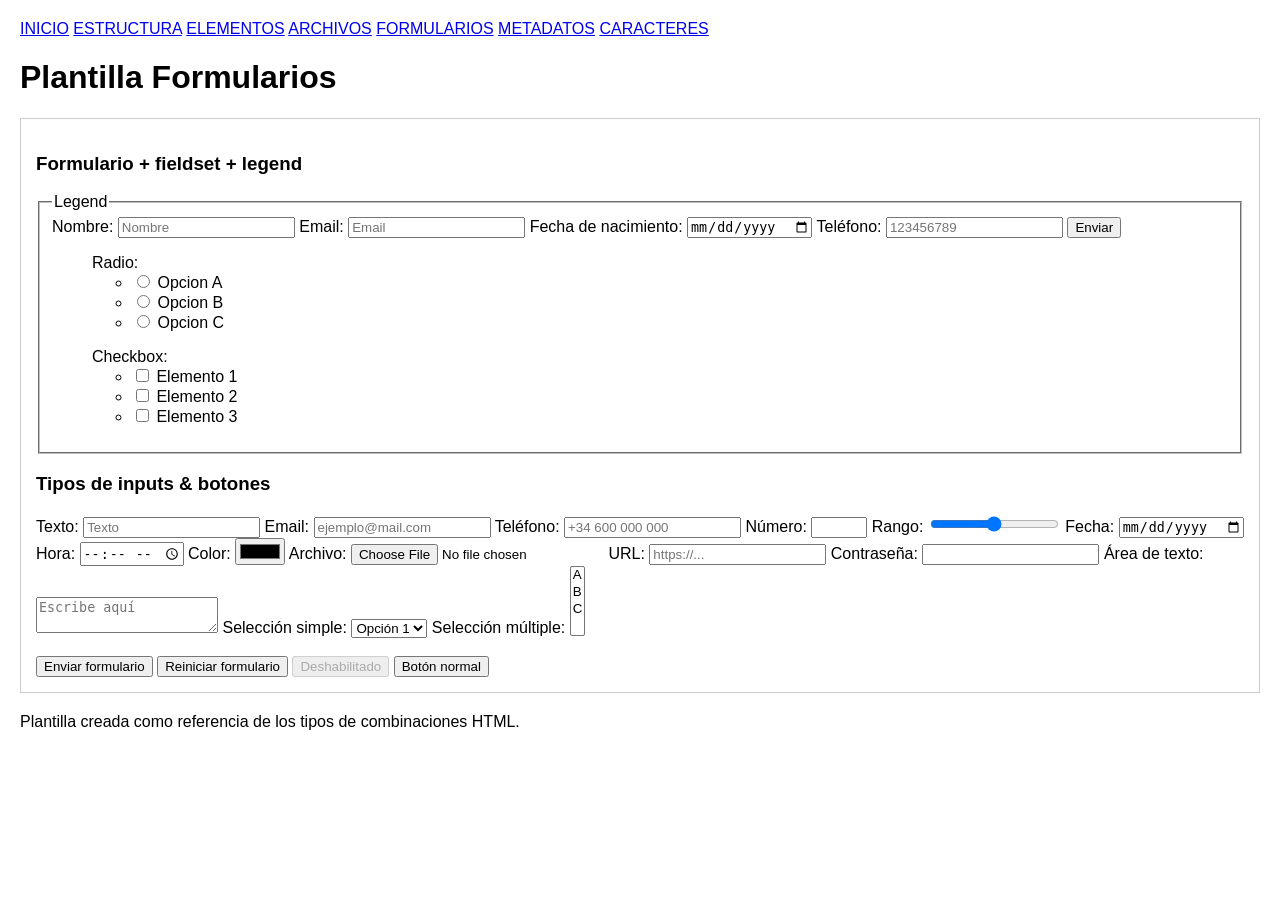
<file: HTML/HTML/4_Formularios.html>
<!DOCTYPE html>
<html lang="es">
<head>

    <title>Formularios</title>
    <style>
        body { font-family: Arial, sans-serif; margin: 20px; }
        section { border: 1px solid #ccc; padding: 15px; margin-bottom: 20px; }
    </style>
    
</head>
<body>
    <nav>
        <a href="..\index.html">INICIO</a>  
        <a href="1_Estructura.html">ESTRUCTURA</a>
        <a href="2_Elementos.html">ELEMENTOS</a>
        <a href="3_Archivos.html">ARCHIVOS</a>
        <a href="4_Formularios.html">FORMULARIOS</a>
        <a href="5_Metadatos.html">METADATOS</a>
        <a href="6_Caracteres.html">CARACTERES</a>              
    </nav>
<header>
    <h1>Plantilla Formularios</h1>
</header>

<main>

<section>

    <h3>Formulario + fieldset + legend</h3>
    <form>
        <fieldset>
            <legend>Legend</legend>

            <label>Nombre:</label>
            <input type="text" placeholder="Nombre">

            <label>Email:</label>
            <input type="email" placeholder="Email">

            <label>Fecha de nacimiento:</label>
            <input type="date">

            <label>Teléfono:</label>
            <input type="tel" placeholder="123456789">

        <button>Enviar</button>     

        <ul>
        <label>Radio:</label>            
            <ul>
                <li><input type="radio" name="opciones"> <a>Opcion A</a></li>
                <li><input type="radio" name="opciones"> <a>Opcion B</a></li>
                <li><input type="radio" name="opciones"> <a>Opcion C</a></li>                                
            </ul>
        </ul>
  
        <ul>
        <label>Checkbox:</label>            
            <ul>
                <li><input type="checkbox"> Elemento 1</li>
                <li><input type="checkbox"> Elemento 2</li>
                <li><input type="checkbox"> Elemento 3</li>
            </ul>
        </ul>
        </fieldset>

    </form>



    <!--  Formulario completo con todos los tipos de inputs -->

    <h3>Tipos de inputs & botones</h3>
    <form> 
        <label>Texto:</label>
        <input type="text" placeholder="Texto">

        <label>Email:</label>
        <input type="email" placeholder="ejemplo@mail.com">

        <label>Teléfono:</label>
        <input type="tel" placeholder="+34 600 000 000">

        <label>Número:</label>
        <input type="number" min="0" max="100">

        <label>Rango:</label>
        <input type="range" min="0" max="10">

        <label>Fecha:</label>
        <input type="date">

        <label>Hora:</label>
        <input type="time">

        <label>Color:</label>
        <input type="color">

        <label>Archivo:</label>
        <input type="file">

        <label>URL:</label>
        <input type="url" placeholder="https://...">

        <label>Contraseña:</label>
        <input type="password">

        <label>Área de texto:</label>
        <textarea placeholder="Escribe aquí"></textarea>

        <label>Selección simple:</label>
        <select>
            <option>Opción 1</option>
            <option>Opción 2</option>
        </select>

        <label>Selección múltiple:</label>
        <select multiple>
            <option>A</option>
            <option>B</option>
            <option>C</option>
        </select>

        <br><br>     
        <button type="submit">Enviar formulario</button>
        <button type="reset">Reiniciar formulario</button>        
        <button disabled>Deshabilitado</button>
        <button type="button">Botón normal</button>                   
           
    </form>
  
</section>
</main>

<footer>
    <p>Plantilla creada como referencia de  los tipos de combinaciones HTML.</p>
</footer>

</body>
</html>
</file>
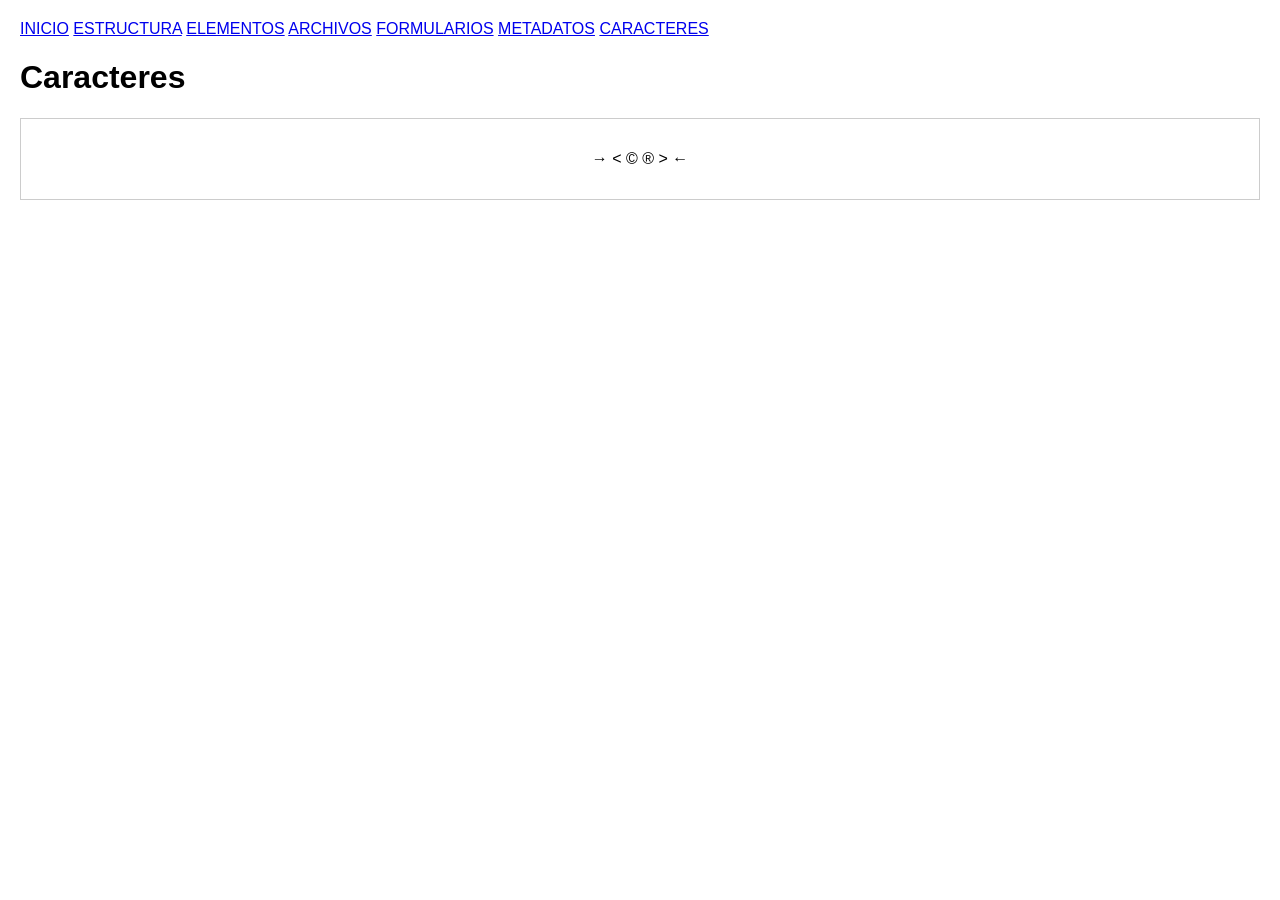
<file: HTML/HTML/6_Caracteres.html>
<!DOCTYPE html>
<html lang="es">
<head>

    <title>Caracteres</title>    
    <meta charset="UTF-8">

    <style>
        body { font-family: Arial, sans-serif; margin: 20px; }
        section { border: 1px solid #ccc; padding: 15px; margin-bottom: 20px; text-align: center;}
    </style>

</head>

<body>
    <nav>
        <a href="..\index.html">INICIO</a>  
        <a href="1_Estructura.html">ESTRUCTURA</a>
        <a href="2_Elementos.html">ELEMENTOS</a>
        <a href="3_Archivos.html">ARCHIVOS</a>
        <a href="4_Formularios.html">FORMULARIOS</a>
        <a href="5_Metadatos.html">METADATOS</a>
        <a href="6_Caracteres.html">CARACTERES</a>              
    </nav>
    <header><h1>Caracteres</h1></header>

    <main>
        <section>
            <p>&rarr; &lt; &copy; &reg; &gt; &larr;</p>
        </section>
    </main>

    <footer></footer>

</body>
</html>




</html>
</file>
<file: SPA HTML & CSS/css.css>
/*Importación tipografia Google Fonts*/
@import url('https://fonts.googleapis.com/css2?family=Roboto:ital,wght@0,100..900;1,100..900&display=swap');

*{
  font-family: "Roboto", sans-serif;
  font-optical-sizing: auto;
  font-weight: weight;
  font-style: normal;
  font-variation-settings: "width" 100;
}

/*Barra de navegación */
nav {
    width: 100%;
    display:flex;
    justify-content: end;
    padding-right: 15px;
    background-color: #333333be;
    box-sizing: border-box;
    border-radius: 8px 8px 0px 0px;
}

.menu {
    list-style: none;
}

.menu-item {
    position: relative;
}

.list{
    width: 80px;
}

.menu a {
    color: white;
    text-decoration: none;
    padding: 15px 20px;
    display: block;
}

.menu a:hover {
    background-color: #555;
    border-radius: 8px;
}

.submenu {
    display: none;
    position: absolute;
    top: 100%;
    right: 0;
    list-style: none;
    background-color: #333;
    border-radius: 8px;
}

.menu-item:hover .submenu {
    padding: 0;
    display: block;
}

.submenu li a {
    padding: 10px 20px;
}

.submenu li a:hover {
    background-color: #555;
}

/*Estilo generalizado web*/ 
body, header, main, .servicios, .contacto, footer{
    background-color: #333333be;
    color: white;        
}

body{
    padding: 5px;
    display: flex;
    flex-wrap: wrap;
    justify-content: center;
    align-items: center;
}

header{
    padding: 20px;
    width: 100%;
    margin-top: 1px;
    font-size: 2rem;
    font-weight: bold;
    color: white;
    border-radius: 0px 0px 8px 8px;
    margin-bottom: 20px;   
}

main{
    border-radius: 8px;
    box-sizing: border-box;
    padding: 20px;
    margin: 5px;
}

footer{
    width: 100%;
    margin-top: 20px;
    padding: 20px;
    border-radius: 8px;
    bottom: 0;
    display: flex;
    flex-wrap: wrap;
    align-items: center;
    justify-content: center;
}

.ftr{
    text-decoration: none;
    font-weight: bold;
    color: white;
}

.inicio{
    border-radius: 8px;
    background-image: url(https://cdn.pixabay.com/photo/2019/02/07/15/01/champoussin-3981426_1280.jpg);
    background-size: cover;
    background-position: center;   
    width: 100%;
    height: 80vh; 
    display: flex;
    flex-wrap: wrap;
    align-items: center;
    justify-content: center;
}

.tu_foto{
    width: 200px;
    height: 200px;
    border-radius: 50%;
    cursor: pointer;
    background-image: url(https://cdn.pixabay.com/photo/2017/01/12/21/42/tiger-1975790_1280.jpg);
    background-size: cover;
    background-position: center;
    transition: transform 2.5s ease;
    border: 8px solid;
    border-color: #295EFF;
}     


.tu_foto:hover{
    transform: scale(1.5);
}

.servicios{
    display: grid;
    grid-template-columns: repeat(4,1fr);
    grid-row: auto;
    place-self: center;
    padding: 20px;
    margin: 20px;
    border-radius: 8px;
    width: 97%;
}

.card_1, .card_2, .card_3, .card_4, .card_5{
    background-color: #f4f4f4;
    border: 2px, solid;
    box-shadow: rgb(0, 0, 0, 0.1);
    border-color: #000000;
    color: #000000;
    font-weight: bold;
    padding: 10px;
    border-radius: 8px;
    width: 310px;
}

.btn{
    padding: 10px 5px 10px 0px;
    display: flex;
    flex-wrap: wrap;
    justify-content: end;
}

button{
    background-color: #215EFF ;
    border-radius: 8px;
    border: 1px solid;
    border-color:  #333333be;
    color:  #222;
    padding: 5px;
    cursor: pointer;
    font-size: 1rem;
    font-weight: bold;
    width: 80px;
}

input, textarea{
    width: 100%;
    border-radius: 8px;
    padding: 5px;
    background-color: #333333be;
    border: 1px solid;
    border-color:white;
}

.card_img{
    display: flex;
    justify-content: center;
    align-items: center;
}





/*Media queries predefinidas*/
@media (max-width: 480px) {
    nav, header, footer, main{
        width: 100%;
    }
        .servicios{
        display: grid;
        grid-template-columns: repeat(2,1fr);
        grid-template-rows: auto;
        gap: 20px;       
        justify-self: center;
        align-self: center;
        place-self: center;
        padding: 20px;
        margin: 20px;
        border-radius: 8px;
        width: 97%;
    }
    .card_1{
        display: none;
    }
    .card_2{
        grid-column: 1;
        grid-row: 1;        
    }
    .card_3{
        display: none;
    }
    .card_4{
        grid-column: 1;
        grid-row: 2;        

    }
    .card_5{
        display: none;
    }
    .contacto{
        display: grid;
        grid-template-columns: repeat(1,1fr);
        grid-template-rows: auto;
        justify-self: center;
        align-self: center;
        border-radius: 8px;
        width: 100%;
        box-sizing: border-box;
        padding: 20px;

    }
    .formulario{
        grid-column: 1;
    }   
}

@media (max-width: 767px) {
    nav, header, footer, main{
        width: 100%;
    }
        .servicios{
        display: grid;
        grid-template-columns: repeat(2,1fr);
        grid-template-rows: auto;
        gap: 20px;       
        justify-self: center;
        align-self: center;
        place-self: center;
        padding: 20px;
        margin: 20px;
        border-radius: 8px;
        width: 97%;
    }
    .card_1{
        display: none;
    }
    .card_2{
        grid-column: 1;
        grid-row: 1;        
    }
    .card_3{
        display: none;
    }
    .card_4{
        grid-column: 1;
        grid-row: 2;        

    }
    .card_5{
        display: none;
    }
    .contacto{
        display: grid;
        grid-template-columns: repeat(1,1fr);
        grid-template-rows: auto;
        justify-self: center;
        align-self: center;
        border-radius: 8px;
        width: 100%;
        box-sizing: border-box;
        padding: 20px;

    }
    .formulario{
        grid-column: 1;
    }   
}

@media (min-width: 768px) and (max-width: 1024px) {
    nav, header, footer, main{
        width: 100%;
    }
        .servicios{
        display: grid;
        grid-template-columns: repeat(2,1fr);
        grid-template-rows: auto;
        gap: 20px;       
        justify-self: center;
        align-self: center;
        place-self: center;
        padding: 20px;
        margin: 20px;
        border-radius: 8px;
        width: 97%;
    }
    .card_1{
        grid-column: 1;
        grid-row: 1;
    }
    .card_2{
        grid-column: 2;
        grid-row: 1;
    }
    .card_3{
        grid-column: 2;
        grid-row: 2;
    }
    .card_4{
        grid-column: 1;
        grid-row: 2;
    }
    .card_5{
        display: none;
    }
    .contacto{
        display: grid;
        grid-template-columns: repeat(2,1fr);
        grid-template-rows: auto;
        justify-self: center;
        align-self: center;
        border-radius: 8px;
        width: 100%;
        box-sizing: border-box;
        padding: 20px;

    }
    .formulario{
        grid-column: 2;
    }   
}

@media (min-width: 1024px) and (max-width: 1280px) {
    nav, header, footer, main{
        width: 100%;
    }
        .servicios{
        display: grid;
        grid-template-columns: repeat(3,1fr);
        grid-template-rows: auto;
        gap: 20px;       
        justify-self: center;
        align-self: center;
        padding: 20px;
        margin: 20px;
        border-radius: 8px;
        width: 97%;
    }
    .card_1{
        grid-column: 1;
        grid-row: 1;
    }
    .card_2{
        grid-column: 2;
        grid-row: 1;
    }
    .card_3{
        grid-column: 1;
        grid-row: 2;
    }
    .card_4{
        grid-column: 3;
        grid-row: 2;
    }
    .card_5{
        grid-column: 3;
        grid-row: 1;
    }
    .contacto{
        display: grid;
        grid-template-columns: repeat(2,1fr);
        grid-template-rows: auto;
        justify-self: center;
        align-self: center;
        border-radius: 8px;
        width: 100%;
        box-sizing: border-box;
        padding: 20px;

    }
    .formulario{
        grid-column: 2;
    }   
}

@media (min-width: 1281px) {
    nav, header, footer, main{
        width: 100%;
    }
        .servicios{
        display: grid;
        grid-template-columns: repeat(4,1fr);
        grid-template-rows: auto;
        gap: 20px;       
        justify-self: center;
        align-self: center;
        padding: 20px;
        margin: 20px;
        border-radius: 8px;
        width: 97%;
    }
    .card_1{
        grid-column: 1;
        grid-row: 1;
    }
    .card_2{
        grid-column: 2;
        grid-row: 2;
    }
    .card_3{
        grid-column: 1;
        grid-row: 3;
    }
    .card_4{
        grid-column: 3;
        grid-row: 4;
    }
    .card_5{
        grid-column: 4;
        grid-row: 5;
    }
    .contacto{
        display: grid;
        grid-template-columns: repeat(3,1fr);
        grid-template-rows: auto;
        justify-self: center;
        align-self: center;
        border-radius: 8px;
        width: 100%;
        box-sizing: border-box;
        padding: 20px;

    }
    .formulario{
        grid-column: 3;
    }    
}
</file>
